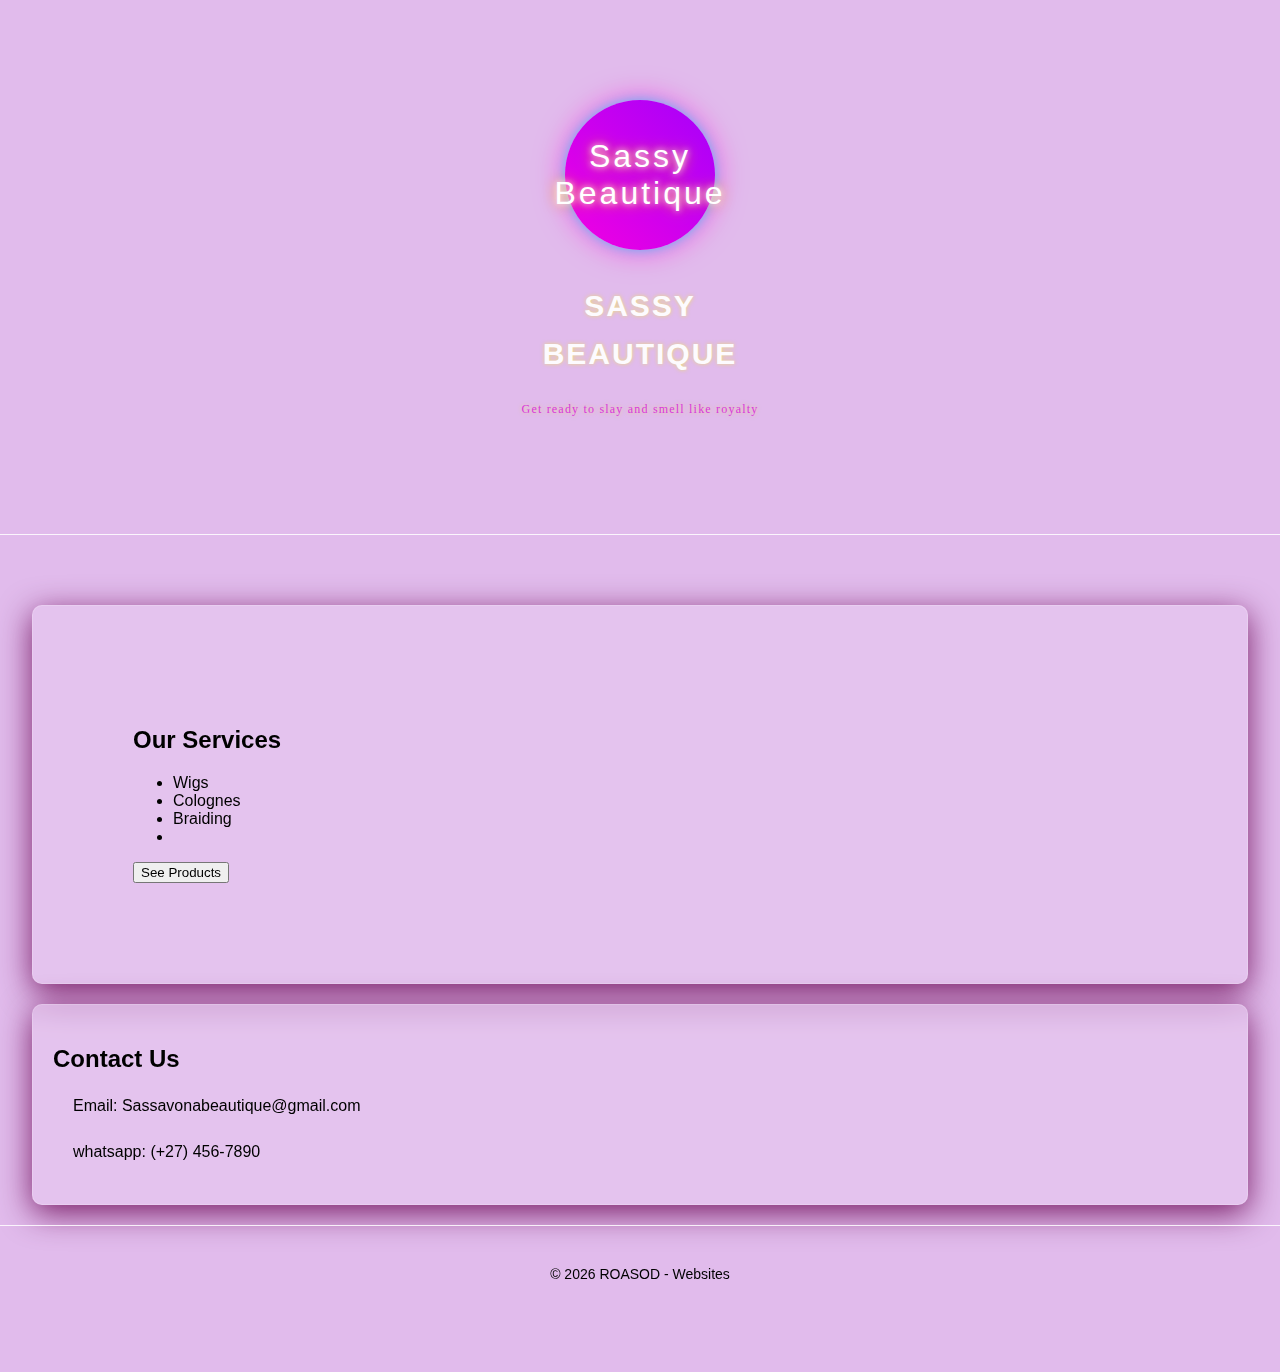
<file: index.html>
<!DOCTYPE html>
<html lang="en">
<head>
    <meta charset="UTF-8">
    <meta name="viewport" content="width=device-width, initial-scale=1.0">
    <title>Sassy - Beautique</title>
    <link rel="stylesheet" href="style.css">
</head>
<body>
    <div class="header">
        <div class="Header-content">
<header class="header">
      <div class="logo-wrapper">
        
  <div id="img-logo">
     <span>Sassy Beautique</span>
      </div>
  <p class="company-name">Sassy <br> Beautique</p>
  <p class="company-caption">
  Get ready to slay and smell like royalty
</p>
</div>
        </div>
         <div class="glassbox2">
            Dear Valued Customers <br> We are official open today <br> You may start placing your orders. We look forward to serving you!        
        </div>

    <div class="glassbox1">
        <div class="box">
            <h2>Our Services</h2>
            <ul>
                <li>Wigs</li>
                <li>Colognes</li>
                <li>Braiding</li>
                <li></li>
            </ul>
            <button><a href="services.html">See Products</a></button>
        </div>


    </div>
            <div class="glassbox">
            <h2>Contact Us</h2>
            <p><a href="mailto:Sassavonabeautique@gmail.com">Email: Sassavonabeautique@gmail.com</a></p>
            <p><a href="whatsapp://send?phone=27602600910">whatsapp: (+27) 456-7890</a></p>
        </div>
    <footer><a href="https://landing-page-nu-olive-10.vercel.app/">&COPY; 2026 ROASOD - Websites</footer>
</body>
</html>
</file>
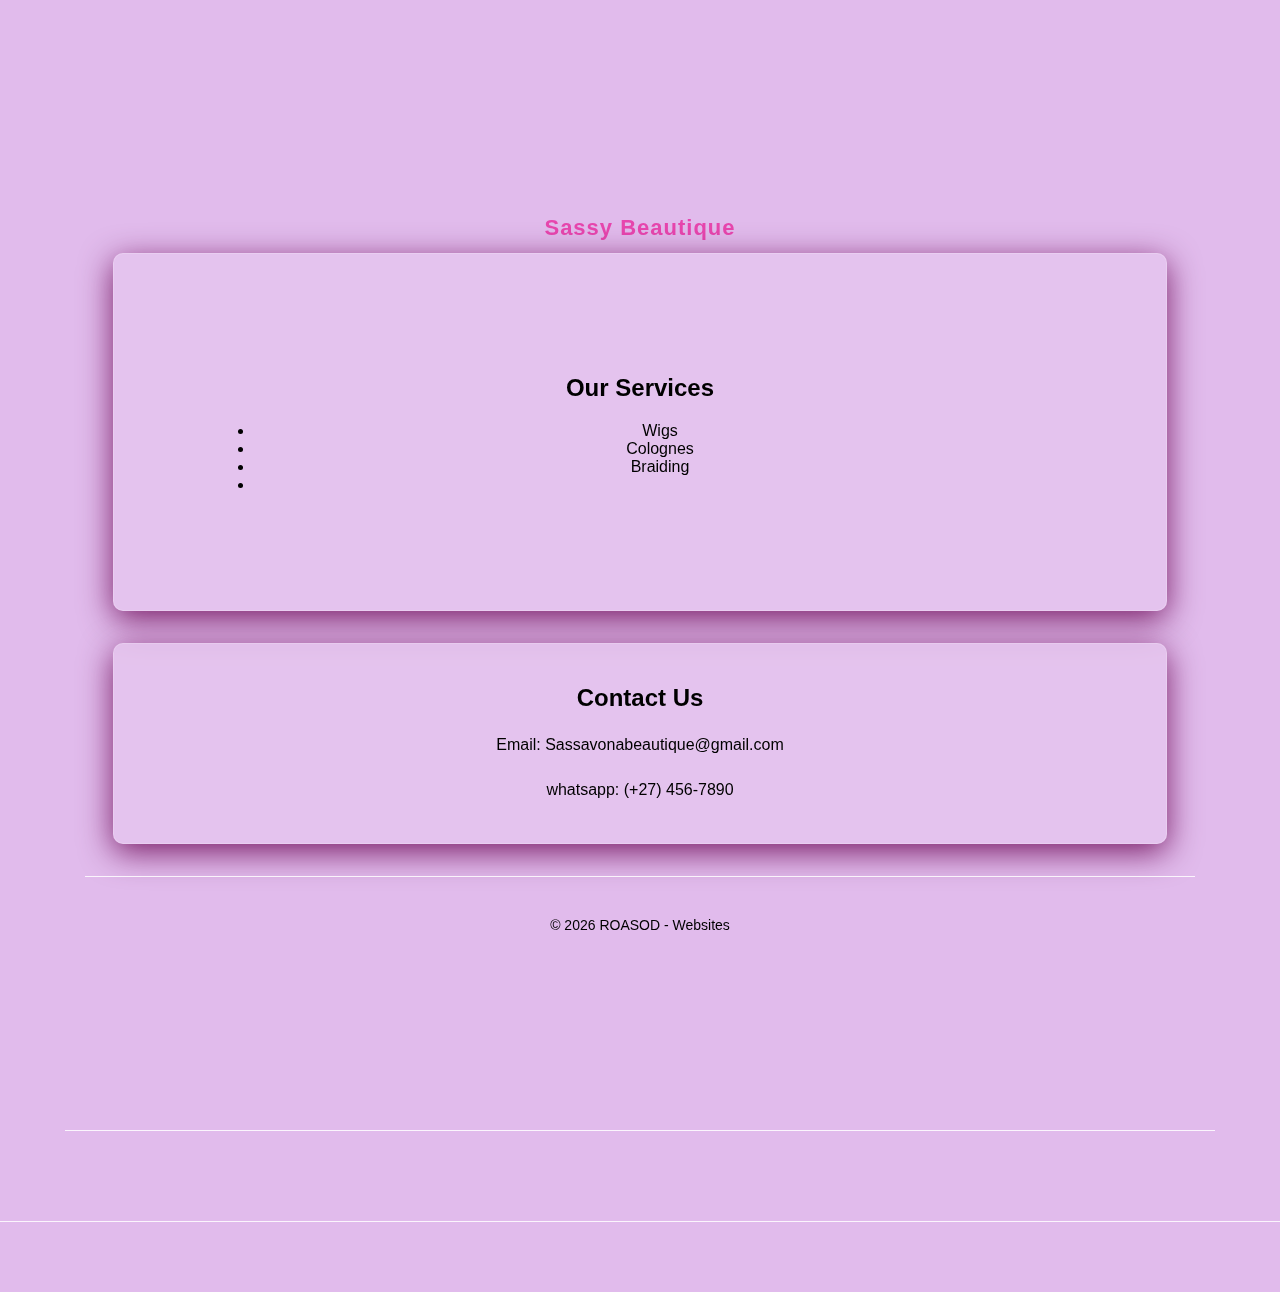
<file: services.html>
<!DOCTYPE html>
<html lang="en">
<head>
    <meta charset="UTF-8">
    <meta name="viewport" content="width=device-width, initial-scale=1.0">
    <title>Sassy - Beautique</title>
    <link rel="stylesheet" href="style.css">
</head>
<body>
    <div class="header1">
        <div class="Header-content1">
<header class="header1">
      <div class="logo-wrapper">
        
  <div id="img-logo1">
     <span>Sassy Beautique</span>
      </div>
  <p class="company-name1">Sassy <br> Beautique</p>
     <div class="glassbox2">
            
            Dear Valued Customers <br> We are official open today <br> You may start placing your orders. We look forward to serving you!        
        </div>

    <div class="glassbox1">
        <div class="box">
            <h2>Our Services</h2>
            <ul>
                <li>Wigs</li>
                <li>Colognes</li>
                <li>Braiding</li>
                <li></li>
            </ul>
        </div>


    </div>
            <div class="glassbox">
            <h2>Contact Us</h2>
            <p><a href="mailto:Sassavonabeautique@gmail.com">Email: Sassavonabeautique@gmail.com</a></p>
            <p><a href="whatsapp://send?phone=27602600910">whatsapp: (+27) 456-7890</a></p>
        </div>
    <footer><a href="https://landing-page-nu-olive-10.vercel.app/">&COPY; 2026 ROASOD - Websites</footer>
</body>
</html>
</file>
<file: style.css>
body {
    font-family: Arial, sans-serif;
    background-color: rgb(225, 187, 236);
    margin: 0;
    padding: 0;
}
* {
    box-sizing: border-box;
    color: inherit;
    
}
.company-name1 {
  font-family: 'Poppins', sans-serif;
  font-size: 20px;
  font-weight: 500;
  letter-spacing: 1px;
  text-transform: uppercase;

  color: #00afe4;
  text-shadow:
    0 0 6px rgba(0,229,255,0.6);

  opacity: 0.95;
}
#img-logo {
  width: 150px;
  height: 150px;
  font-size: 32px;
  letter-spacing: 3px;
  display: flex;
  align-items: center;
  justify-content: center;
  border-radius: 50%;
  background: linear-gradient(45deg, #00e5ff, #ff00dd, #9900ff, #ff00ea);
  background-size: 400% 400%;
  color: #fff;
  text-shadow:
    0 0 12px rgba(0,229,255,0.6),
    0 0 30px rgba(255, 0, 221, 0.6);
  animation: pulseGlow 4s infinite;
  box-shadow:
    0 0 12px rgba(0,229,255,0.6),
    0 0 30px rgba(255, 0, 221, 0.6);
}
/* Animation */
@keyframes pulseGlow {
  0% {
    box-shadow:
      0 0 12px rgba(0,229,255,0.6),
      0 0 30px rgba(255, 0, 221, 0.6);
  }
  50% {
    box-shadow:
      0 0 22px rgb(153, 0, 255),
      0 0 55px rgb(255, 0, 234);
  }
  100% {
    box-shadow:
      0 0 12px rgba(247, 0, 255, 0.6),
      0 0 30px rgba(255, 0, 221, 0.6);
  }
}
/* 📱 Responsive */
@media (max-width: 480px) {
  #img-logo {
    width: 100px;
    height: 100px;
    font-size: 26px;
    letter-spacing: 2px;
  }

  .company-name {
    font-size: 10px;
    letter-spacing: 1.5px;
    margin-top: 5px;
    margin-bottom: 5px;
    position: relative;

  }
}
.section.highlight {
    background-color: #e2f0f0;
}
.section.highlight h2 {
    color: #cacaca;
}
.section.highlight p {
    color: #333;
}
.section img {
    max-width: 100%;

    height: auto;
}

header {
    text-align: center;
    padding: 20px;
    border-color: #f5f5f5;
    padding: 1px 20px 10px 10px 20px;
    padding-top: 100px;
    padding-bottom: 100px;
    border-width: 0px;
    border-bottom: solid;
    border-color: #ffffffda;
    background-color: #50b3a200;
    margin-bottom: 70px;
    border-style: solid;
    padding-bottom: 5px;
    border-bottom-width: 0.1px;
}
/* HEADER BASE */
.header1 {
  width: 100%;
  background: #ffffff;
  border-bottom: 1px solid #eee;
  position: sticky;
  top: 0;
  z-index: 1000;
}

/* HEADER CONTENT */
.Header-content1 {
  max-width: 1200px;
  margin: auto;
  padding: 15px 25px;
  display: flex;
  align-items: center;
  justify-content: space-between;
}

/* LOGO AREA */
.logo-wrapper {
  display: flex;
  align-items: center;
}

#img-logo1 span {
  font-size: 22px;
  font-weight: 700;
  color: #E746AE;
  letter-spacing: 1px;
}

/* COMPANY NAME */
.company-name1 {
  display: none; /* hide duplicate text if needed */
}

/* GLASS BOX TEXT */
.glassbox2 {
  display: none; /* hide announcement in header for clean look */
}

/* NAV LINKS (if you add nav later) */
.nav-links {
  display: flex;
  gap: 20px;
}

.nav-links a {
  text-decoration: none;
  color: #333;
  font-size: 15px;
  font-weight: 500;
}

.nav-links a:hover {
  color: #E746AE;
}

/* RESPONSIVE */
@media (max-width: 768px) {
  .Header-content1 {
    padding: 12px 16px;
  }

  #img-logo1 span {
    font-size: 18px;
  }

  .nav-links {
    display: none; /* mobile menu later if needed */
  }
}

.header1 {
    text-align: center;
    padding: 20px;
    border-color: #f5f5f5;
    padding: 1px 20px 10px 10px 20px;
    padding-top: 100px;
    padding-bottom: 100px;
    border-width: 0px;
    border-bottom: solid;
    border-color: #ffffffda;
    background-color: #50b3a200;
    margin-bottom: 70px;
    border-style: solid;
    padding-bottom: 5px;
    border-bottom-width: 0.1px;
}
/* ===== Landing / Hero ===== */
.landing {
  text-align: center;
  padding: 40px 20px;
}

.profile-video video {
  border-radius: 12px;
  margin-top: 20px;
  cursor: pointer;
  transition: transform 0.3s;
}

.profile-video:hover video {
  transform: scale(1.05);
}
.glassbox {
    background: rgba(255, 255, 255, 0.13);
    box-shadow: 0 8px 32px 0 rgba(104, 4, 82, 0.87);
    backdrop-filter: blur(10px);
    -webkit-backdrop-filter: blur(10px);
    border-radius: 10px;
    border: 1px solid rgba(255, 255, 255, 0.18);
    padding: 20px;
    margin: 20px;
    width: 95%;
    margin: auto;
    overflow: hidden;
    margin-bottom: 20px;
    
}
.glassbox1 {
    background: rgba(255, 255, 255, 0.13);
    box-shadow: 0 8px 32px 0 rgba(104, 4, 82, 0.87);
    backdrop-filter: blur(10px);
    -webkit-backdrop-filter: blur(10px);
    border-radius: 10px;
    border: 1px solid rgba(255, 255, 255, 0.18);
    padding: 100px;
    margin: 20px;
    width: 95%;
    margin: auto;
    overflow: hidden;
    margin-bottom: 20px;
    
}
.glassbox2 {
    background-color: rgba(176, 19, 197, 0.521);
    box-shadow: 0 8px 32px 0 rgba(51, 2, 73, 0.938);
    backdrop-filter: blur(10px);
    -webkit-backdrop-filter: blur(10px);
    border-radius: 10px;
    border: 1px solid rgba(255, 255, 255, 0.18);
    padding: 30px;
    margin: 20px;
    width: 95%;
    margin: auto;
    overflow: hidden;
    margin-bottom: 20px;
    
}
h1 {

    color: #333;
    text-align: center;
    margin-top: 20px;

}
p {

    color: #4b4a4a;
    line-height: 1.6;
    margin: 20px;
}

a {
    color: #000000;
    text-decoration: none;

}

a:hover {
    text-decoration: underline;
}
/* Wrapper */
.logo-wrapper {
  display: flex;
  flex-direction: column;
  align-items: center;
  gap: 12px;
    margin-bottom: 90px;
}
/* Logo text glow */
#img-logo span {
  text-shadow:
    0 0 6px rgba(255, 255, 255, 0.884),
    0 0 14px rgba(255, 187, 0, 0.979);
}

/* Hover effect */
#img-logo:hover {
  transform: scale(1.1) rotate(-2deg);
  box-shadow:
    0 0 25px rgba(0,229,255,1),
    0 0 60px rgba(106,0,255,1),
    inset 0 0 25px rgba(255,255,255,0.25);
}
/* Logo text glow */
#company-name span {
  text-shadow:
    0 0 6px rgba(255, 255, 255, 0.884),
    0 0 14px rgba(255, 187, 0, 0.829);
}


/* Hover effect */
#company-name:hover {
  transform: scale(1.1) rotate(-2deg);
  box-shadow:
    0 0 25px rgba(0,229,255,1),
    0 0 60px rgba(106,0,255,1),
    inset 0 0 25px rgba(255,255,255,0.25);
}
.Container{
    background-color: #ff00dd1c;
    display: flex;
    justify-content: center;
    align-items: center;
    height: 100vh;

}

/* Caption */
.company-caption {
  max-width: 420px;
  text-align: center;
    font-family: 'Pacifico', cursive;
    font-size: 12px;
    font-weight: 400;
    letter-spacing: 1.2px;
    color: rgb(218, 32, 218);
    text-shadow:
        0 0 4px rgba(251, 255, 0, 0.5);
    
    opacity: 0.85;
    margin-top: -10px;
    }

.company-name {
  font-family: 'Poppins', sans-serif;
  font-size: 30px;
  font-weight: 650;
  letter-spacing: 2px;
  text-transform: uppercase;

  color: #ffffff;
       text-shadow:
        0 0 4px rgba(251, 255, 0, 0.5);

    opacity: 0.95;
}

.footer-top {
  display: flex;
  align-items: center;
  justify-content: center;
  gap: 15px;
  margin-bottom: 30px;
  flex-wrap: wrap;
}
footer{
    text-align: center;
    padding: 10px;
    color: #000000;
    font-size: 14px;
    position: relative;
    width: 100%;
    bottom: 0;
    background-color: #50b3a200;
    border-top: solid;
    border-color: #ffffffda;
    border-width: 0.1px;
    padding-top: 40px;
    padding-bottom: 90px;
     }
</file>
